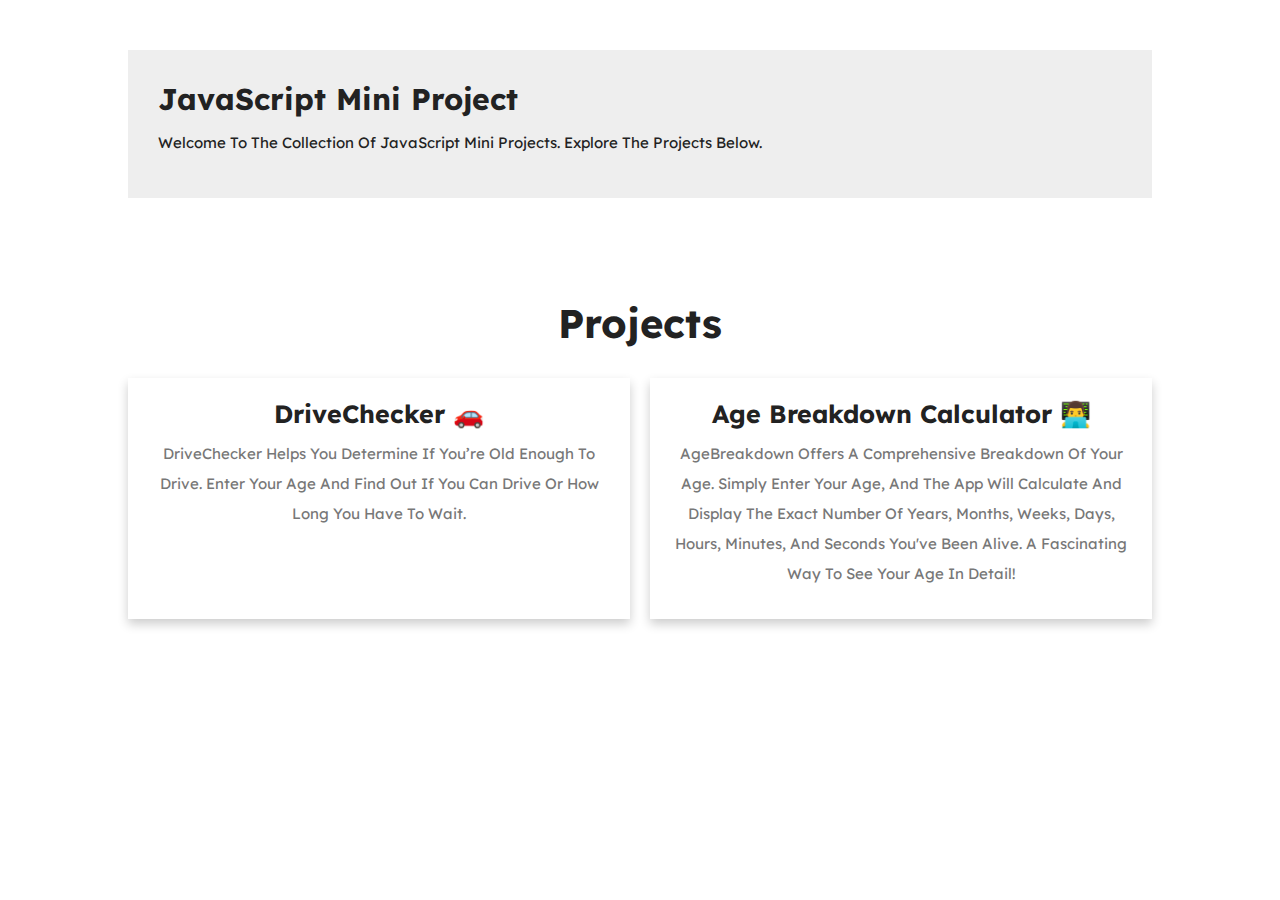
<file: index.html>
<!DOCTYPE html>
<html lang="en">

<head>
    <meta charset="UTF-8" />
    <meta name="viewport" content="width=device-width, initial-scale=1.0" />
    <title>JavaScript Mini Projects</title>
    <link rel="stylesheet" href="https://cdnjs.cloudflare.com/ajax/libs/font-awesome/6.5.2/css/all.min.css" />
    <link rel="stylesheet" href="style.css" />
    <link rel="stylesheet" href="https://cdn.jsdelivr.net/npm/swiper@11/swiper-bundle.min.css" />
    <link rel="icon" href="favicon.png" type="image/png" sizes="32x32">
</head>

<body>

    <section class="aboutSec">
        <div class="content">
            <h3>JavaScript mini project</h3>
            <p>
                Welcome to the collection of JavaScript mini projects. Explore the projects below.
            </p>
        </div>
    </section>

    <!-- home package section  -->

    <section class="projects">
        <h1 class="heading-title">Projects</h1>
        <div class="box-container">


            <div class="box">
                <a href="Project1/index.html" target="_blank">
                    <div class="content">
                        <h3>DriveChecker 🚗</h3>
                        <p>DriveChecker helps you determine if you’re old enough to drive. Enter your age and find out
                            if
                            you can drive or how long you have to wait.</p>
                    </div>
                </a>
            </div>

            <div class="box">
                <a href="Project2/index.html" target="_blank">
                    <div class="content">
                        <h3>Age Breakdown Calculator 👨‍💻</h3>
                        <p>AgeBreakdown offers a comprehensive breakdown of your age. Simply enter your age, and the app
                            will calculate and display the exact number of years, months, weeks, days, hours, minutes,
                            and seconds you've been alive. A fascinating way to see your age in detail!</p>
                    </div>
                </a>
            </div>
        </div>
    </section>

</body>

</html>
</file>
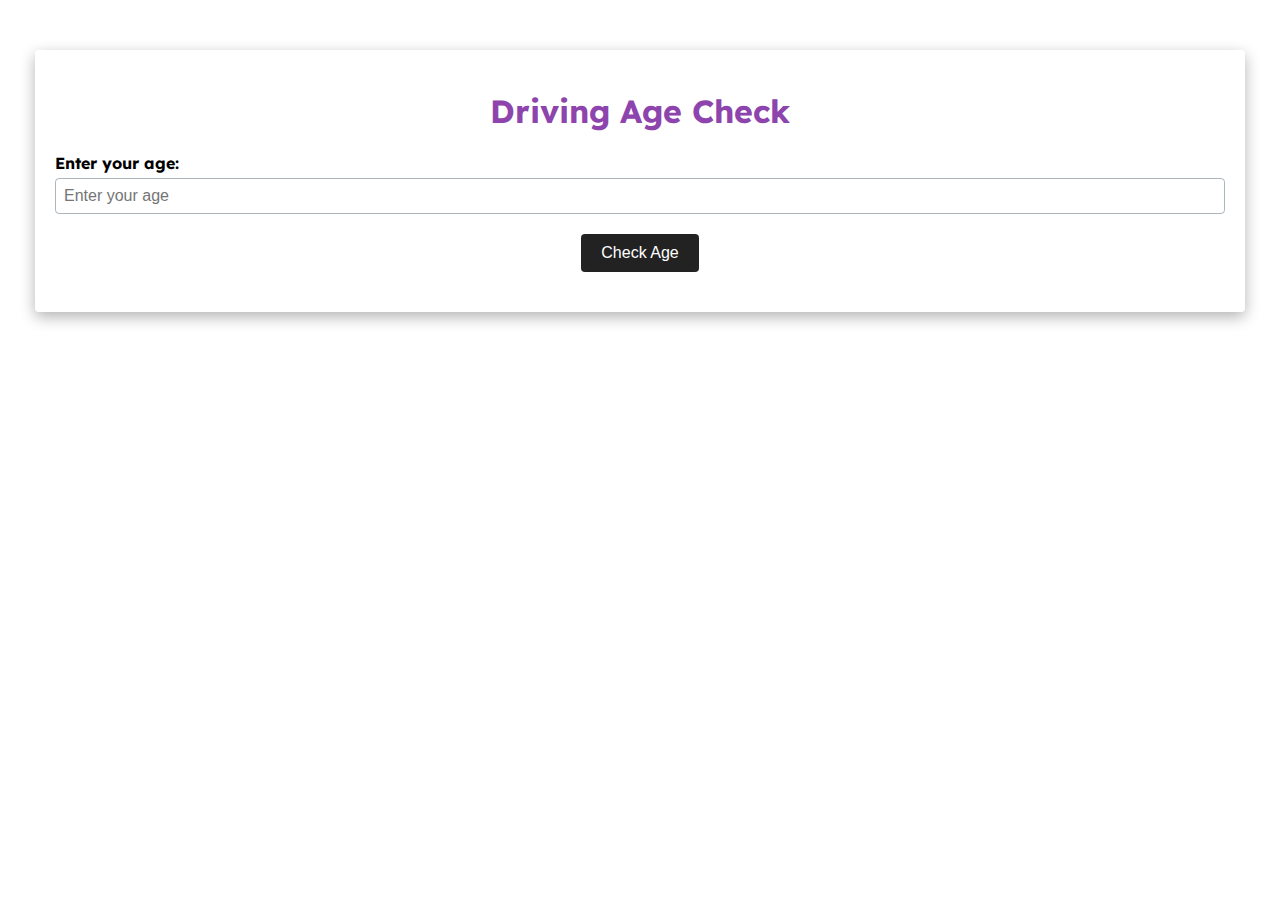
<file: Project1/index.html>
<!DOCTYPE html>
<html lang="en">

<head>
  <meta charset="UTF-8" />
  <meta name="viewport" content="width=device-width, initial-scale=1.0" />
  <title>Driving Age Check</title>
  <link rel="stylesheet" href="styles.css" />
</head>

<body>
  <div class="container">
    <h1>Driving Age Check</h1>
    <div class="form-group">
      <label for="ageInput">Enter your age:</label>
      <input type="number" id="ageInput" name="age" placeholder="Enter your age" />
    </div>
    <button onclick="checkAge()">Check Age</button>
    <div id="result" class="message"></div>
  </div>

  <script src="script.js"></script>
</body>

</html>
</file>
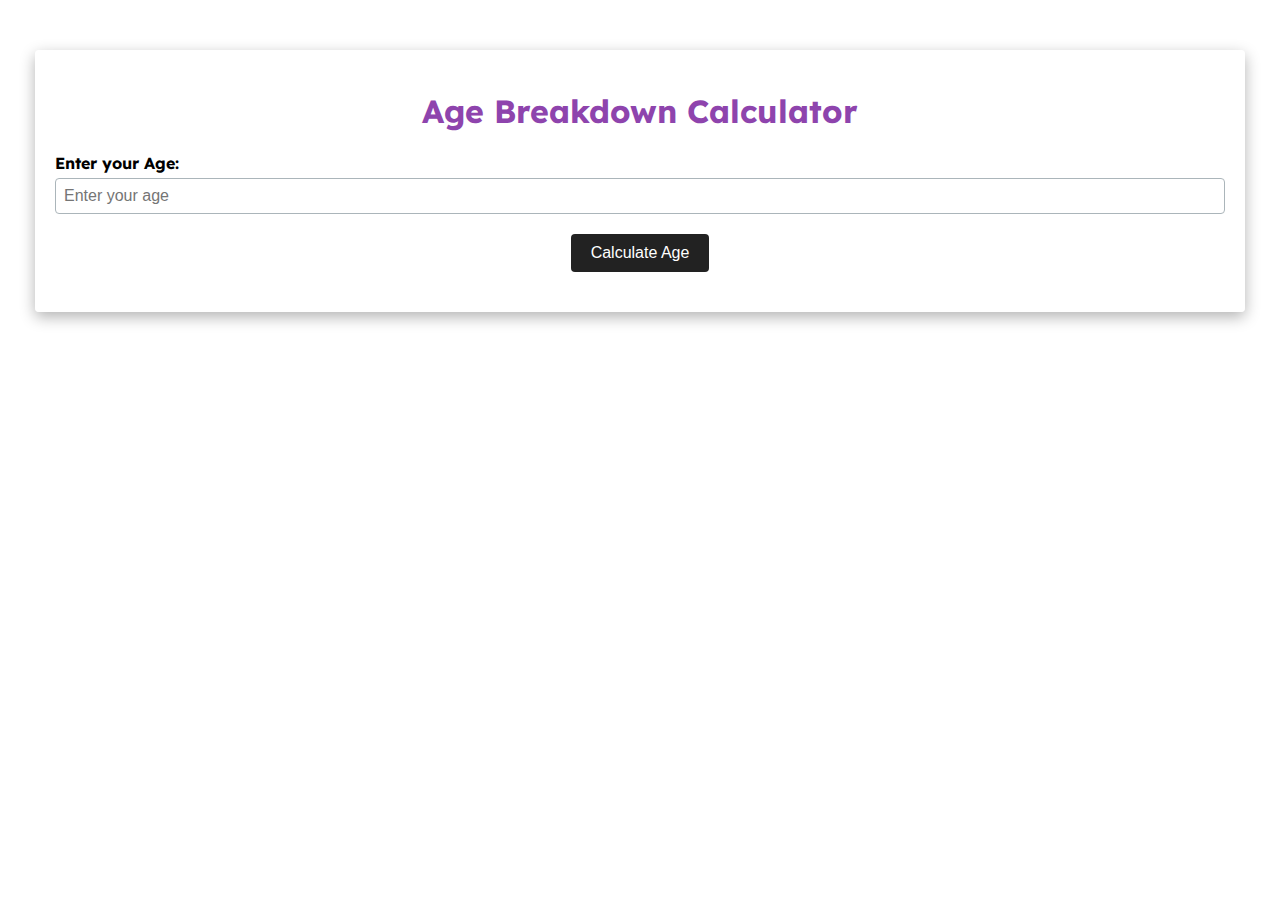
<file: Project2/index.html>
<!DOCTYPE html>
<html lang="en">

<head>
  <meta charset="UTF-8">
  <meta name="viewport" content="width=device-width, initial-scale=1.0">
  <title>Age Breakdown Calculator</title>
  <link rel="stylesheet" href="styles.css">
</head>

<body>
  <main>
    <div class="container">
      <h1>Age Breakdown Calculator</h1>
      <div class="form-group">
        <label for="ageInput">Enter your Age:</label>
        <input type="number" id="ageInput" name="age" placeholder="Enter your age">
      </div>
      <button onclick="calculateAge()">Calculate Age</button>
      <div id="result" class="message"></div>
  </main>

  <script src="script.js"></script>
</body>

</html>
</file>
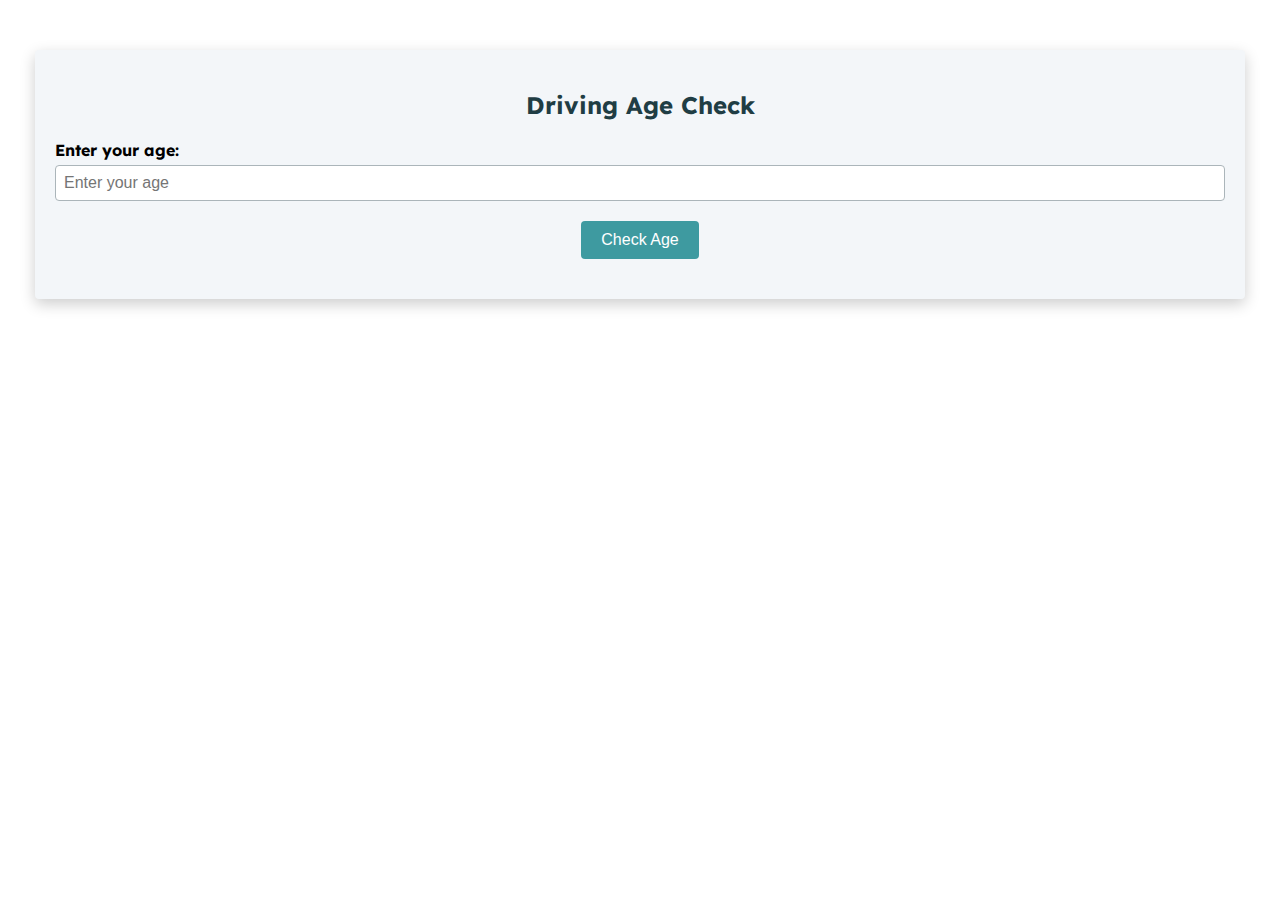
<file: Projects/Project1/index.html>
<!DOCTYPE html>
<html lang="en">

<head>
  <meta charset="UTF-8" />
  <meta name="viewport" content="width=device-width, initial-scale=1.0" />
  <title>Driving Age Check</title>
  <link rel="stylesheet" href="styles.css" />
  <link rel="stylesheet" href="https://fonts.googleapis.com/css2?family=Lexend:wght@100..900&display=swap" />
</head>

<body>
  <div class="container">
    <h2>Driving Age Check</h2>
    <div class="form-group">
      <label for="ageInput">Enter your age:</label>
      <input type="number" id="ageInput" name="age" placeholder="Enter your age" />
    </div>
    <button onclick="checkAge()">Check Age</button>
    <div id="result" class="message"></div>
  </div>

  <script src="script.js"></script>
</body>

</html>
</file>
<file: style.css>
@import url("https://fonts.googleapis.com/css2?family=Lexend:wght@100..900&display=swap");

:root {
  --main-color: #8e44ad;
  --black: #222;
  --white: #fff;
  --light-black: #777;
  --light-white: #fff9;
  --dark-bg: rgba(0, 0, 0, 0.1);
  --light-bg: #eee;
  --border: 0.1rem solid var(--black);
  --box-shadow: 0 0.5rem 1rem rgba(0, 0, 0, 0.2);
  --text-shadow: 0 1.5rem 3rem rgba(0, 0, 0, 0.3);
}

* {
  font-family: "Lexend", "Arial Narrow", Arial, sans-serif;
  margin: 0;
  padding: 0;
  box-sizing: border-box;
  outline: none;
  border: none;
  text-decoration: none;
  text-transform: capitalize;
}

html {
  font-size: 62.5%;
  overflow-x: hidden;
}

html::-webkit-scrollbar {
  width: 1rem;
}

html::-webkit-scrollbar-track {
  background-color: var(--white);
}

html::-webkit-scrollbar-thumb {
  background-color: var(--black);
}

section {
  padding: 5rem 10%;
}

.heading-title {
  text-align: center;
  margin-bottom: 3rem;
  font-size: 4rem;
  color: var(--black);
}

.aboutSec {
  display: flex;
  align-items: center;
  flex-wrap: wrap;
}

.aboutSec .content {
  flex: 1 1 41rem;
  padding: 3rem;
  background: var(--light-bg);
}

.aboutSec .content h3 {
  font-size: 3rem;
  color: var(--black);
}

.aboutSec .content p {
  font-size: 1.5rem;
  padding: 1rem 0;
  line-height: 2;
  color: var(--black);
}

.projects {
  background: var(--light-white);
}

.projects .box-container {
  display: grid;
  grid-template-columns: repeat(auto-fit, minmax(30rem, 1fr));
  gap: 2rem;
}

.projects .box-container .box {
  box-shadow: var(--box-shadow);
  background: var(--white);
}

.projects .box-container .box:hover .image img {
  transform: scale(1.1);
}

.projects .box-container .box .image {
  height: 25rem;
  overflow: hidden;
}

.projects .box-container .box .image img {
  height: 100%;
  width: 100%;
  object-fit: cover;
  transition: 0.2s linear;
}

.projects .box-container .box .content {
  padding: 2rem;
  text-align: center;
}

.projects .box-container .box .content h3 {
  font-size: 2.5rem;
  color: var(--black);
}

.projects .box-container :hover h3 {
  text-decoration: underline;
  color: var(--main-color);
}

.projects .box-container .box .content p {
  font-size: 1.5rem;
  color: var(--light-black);
  line-height: 2;
  padding: 1rem 0;
}

/* media queries */

@media (max-width: 1200px) {
  section {
    padding: 3rem 5%;
  }
}

@media (max-width: 991px) {
  html {
    font-size: 55%;
  }

  section {
    padding: 3rem 2rem;
  }
}

@media (max-width: 768px) {
  .heading h1 {
    font-size: 4rem;
  }
}

@media (max-width: 450px) {
  html {
    font-size: 50%;
  }

  .heading-title {
    font-size: 3.5rem;
  }
}
</file>
<file: Project1/styles.css>
/* styles.css */

@import url("https://fonts.googleapis.com/css2?family=Lexend:wght@100..900&display=swap");

/*
=============== 
Variables
===============
*/
:root {
  --main-color: #8e44ad;
  /* dark shades of primary color */
  --clr-primary-1: #113a56;
  --clr-primary-2: #1b4b6d;
  --clr-primary-3: #275c80;
  --clr-primary-4: #366280;
  /* primary/main color */
  --clr-primary-5: #3e9aa0;
  /* lighter shades of primary color */
  --clr-primary-6: #50b1b4;
  --clr-primary-7: #5cb0bd;
  --clr-primary-8: #70c1cc;
  --clr-primary-9: #a1d7e0;
  --clr-primary-10: #f0f9fb;
  /* darkest grey - used for headings */
  --clr-grey-1: #1f3d44;
  --clr-grey-2: #3c4a5e;
  --clr-grey-3: #4a5a66;
  --clr-grey-4: #596176;
  /* grey used for paragraphs */
  --clr-grey-5: #6b7c7d;
  --clr-grey-6: #899ea2;
  --clr-grey-7: #abb5ba;
  --clr-grey-8: #ced8e4;
  --clr-grey-9: #e0e6ec;
  --clr-grey-10: #f3f6f9;
  --clr-white: #222;
  --clr-white: #fff;
  --light-black: #777;
  --light-white: #fff9;
  --clr-red-dark: #b53838;
  --clr-red-light: #ec8f8f;
  --clr-green-dark: #4f9e5f;
  --clr-green-light: #a2e1a2;
  --clr-black: #222;
  --ff-primary: "Lexend", "Arial Narrow";
  --ff-secondary: "Open Sans", sans-serif;
  --transition: all 0.3s linear;
  --spacing: 0.1rem;
  --radius: 0.25rem;
  --light-shadow: 0 5px 15px rgba(0, 0, 0, 0.1);
  --dark-shadow: 0 5px 15px rgba(0, 0, 0, 0.3);
  --max-width: 1170px;
  --fixed-width: 620px;
}

body {
  font-family: var(--ff-primary);
  text-align: center;
  margin-top: 50px;
}

.container {
  max-width: var(--max-width);
  margin: 0 auto;
  background: var(--light-white);
  padding: 20px;
  border-radius: var(--radius);
  box-shadow: var(--dark-shadow);
}

h1 {
  color: var(--main-color);
}

.form-group {
  margin-bottom: 20px;
  text-align: left;
}

label {
  font-weight: bold;
  display: block;
  margin-bottom: 5px;
}

input[type="number"] {
  width: 100%;
  padding: 8px;
  font-size: 1em;
  border: 1px solid var(--clr-grey-7);
  border-radius: var(--radius);
  box-sizing: border-box;
}

button {
  background-color: var(--clr-black);
  color: var(--clr-white);
  padding: 10px 20px;
  font-size: 1em;
  border: none;
  border-radius: var(--radius);
  cursor: pointer;
  transition: var(--transition);
}

button:hover {
  background-color: var(--main-color);
}

.message {
  margin-top: 20px;
  font-size: 1.2em;
}
</file>
<file: Project2/styles.css>
/* styles.css */

@import url("https://fonts.googleapis.com/css2?family=Lexend:wght@100..900&display=swap");

/*
=============== 
Variables
===============
*/
:root {
  --main-color: #8e44ad;
  /* dark shades of primary color */
  --clr-primary-1: #113a56;
  --clr-primary-2: #1b4b6d;
  --clr-primary-3: #275c80;
  --clr-primary-4: #366280;
  /* primary/main color */
  --clr-primary-5: #3e9aa0;
  /* lighter shades of primary color */
  --clr-primary-6: #50b1b4;
  --clr-primary-7: #5cb0bd;
  --clr-primary-8: #70c1cc;
  --clr-primary-9: #a1d7e0;
  --clr-primary-10: #f0f9fb;
  /* darkest grey - used for headings */
  --clr-grey-1: #1f3d44;
  --clr-grey-2: #3c4a5e;
  --clr-grey-3: #4a5a66;
  --clr-grey-4: #596176;
  /* grey used for paragraphs */
  --clr-grey-5: #6b7c7d;
  --clr-grey-6: #899ea2;
  --clr-grey-7: #abb5ba;
  --clr-grey-8: #ced8e4;
  --clr-grey-9: #e0e6ec;
  --clr-grey-10: #f3f6f9;
  --clr-white: #222;
  --clr-white: #fff;
  --light-black: #777;
  --light-white: #fff9;
  --clr-red-dark: #b53838;
  --clr-red-light: #ec8f8f;
  --clr-green-dark: #4f9e5f;
  --clr-green-light: #a2e1a2;
  --clr-black: #222;
  --ff-primary: "Lexend", "Arial Narrow";
  --ff-secondary: "Open Sans", sans-serif;
  --transition: all 0.3s linear;
  --spacing: 0.1rem;
  --radius: 0.25rem;
  --light-shadow: 0 5px 15px rgba(0, 0, 0, 0.1);
  --dark-shadow: 0 5px 15px rgba(0, 0, 0, 0.3);
  --max-width: 1170px;
  --fixed-width: 620px;
}

body {
  font-family: var(--ff-primary);
  text-align: center;
  margin-top: 50px;
}

.container {
  max-width: var(--max-width);
  margin: 0 auto;
  background: var(--light-white);
  padding: 20px;
  border-radius: var(--radius);
  box-shadow: var(--dark-shadow);
}

h1 {
  color: var(--main-color);
}

.form-group {
  margin-bottom: 20px;
  text-align: left;
}

label {
  font-weight: bold;
  display: block;
  margin-bottom: 5px;
}

input[type="number"] {
  width: 100%;
  padding: 8px;
  font-size: 1em;
  border: 1px solid var(--clr-grey-7);
  border-radius: var(--radius);
  box-sizing: border-box;
}

button {
  background-color: var(--clr-black);
  color: var(--clr-white);
  padding: 10px 20px;
  font-size: 1em;
  border: none;
  border-radius: var(--radius);
  cursor: pointer;
  transition: var(--transition);
}

button:hover {
  background-color: var(--main-color);
}

.message {
  text-align: left;
  margin-top: 20px;
  font-size: 1.2em;
}

.message ul li {
  margin-bottom: 10px;
}
</file>
<file: Projects/Project1/styles.css>
/* styles.css */

@import url("https://fonts.googleapis.com/css2?family=Lexend:wght@100..900&display=swap");

/*
=============== 
Variables
===============
*/
:root {
  /* dark shades of primary color */
  --clr-primary-1: #113a56;
  --clr-primary-2: #1b4b6d;
  --clr-primary-3: #275c80;
  --clr-primary-4: #366280;
  /* primary/main color */
  --clr-primary-5: #3e9aa0;
  /* lighter shades of primary color */
  --clr-primary-6: #50b1b4;
  --clr-primary-7: #5cb0bd;
  --clr-primary-8: #70c1cc;
  --clr-primary-9: #a1d7e0;
  --clr-primary-10: #f0f9fb;
  /* darkest grey - used for headings */
  --clr-grey-1: #1f3d44;
  --clr-grey-2: #3c4a5e;
  --clr-grey-3: #4a5a66;
  --clr-grey-4: #596176;
  /* grey used for paragraphs */
  --clr-grey-5: #6b7c7d;
  --clr-grey-6: #899ea2;
  --clr-grey-7: #abb5ba;
  --clr-grey-8: #ced8e4;
  --clr-grey-9: #e0e6ec;
  --clr-grey-10: #f3f6f9;
  --clr-white: #fff;
  --clr-red-dark: #b53838;
  --clr-red-light: #ec8f8f;
  --clr-green-dark: #4f9e5f;
  --clr-green-light: #a2e1a2;
  --clr-black: #222;
  --ff-primary: "Lexend", "Arial Narrow";
  --ff-secondary: "Open Sans", sans-serif;
  --transition: all 0.3s linear;
  --spacing: 0.1rem;
  --radius: 0.25rem;
  --light-shadow: 0 5px 15px rgba(0, 0, 0, 0.1);
  --dark-shadow: 0 5px 15px rgba(0, 0, 0, 0.2);
  --max-width: 1170px;
  --fixed-width: 620px;
}

body {
  font-family: var(--ff-primary);
  text-align: center;
  margin-top: 50px;
}

.container {
  max-width: var(--max-width);
  margin: 0 auto;
  background: var(--clr-grey-10);
  padding: 20px;
  border-radius: var(--radius);
  box-shadow: var(--dark-shadow);
}

h2 {
  color: var(--clr-grey-1);
}

.form-group {
  margin-bottom: 20px;
  text-align: left;
}

label {
  font-weight: bold;
  display: block;
  margin-bottom: 5px;
}

input[type="number"] {
  width: 100%;
  padding: 8px;
  font-size: 1em;
  border: 1px solid var(--clr-grey-7);
  border-radius: var(--radius);
  box-sizing: border-box;
}

button {
  background-color: var(--clr-primary-5);
  color: var(--clr-white);
  padding: 10px 20px;
  font-size: 1em;
  border: none;
  border-radius: var(--radius);
  cursor: pointer;
  transition: var(--transition);
}

button:hover {
  background-color: var(--clr-primary-6);
}

.message {
  margin-top: 20px;
  font-size: 1.2em;
}
</file>
